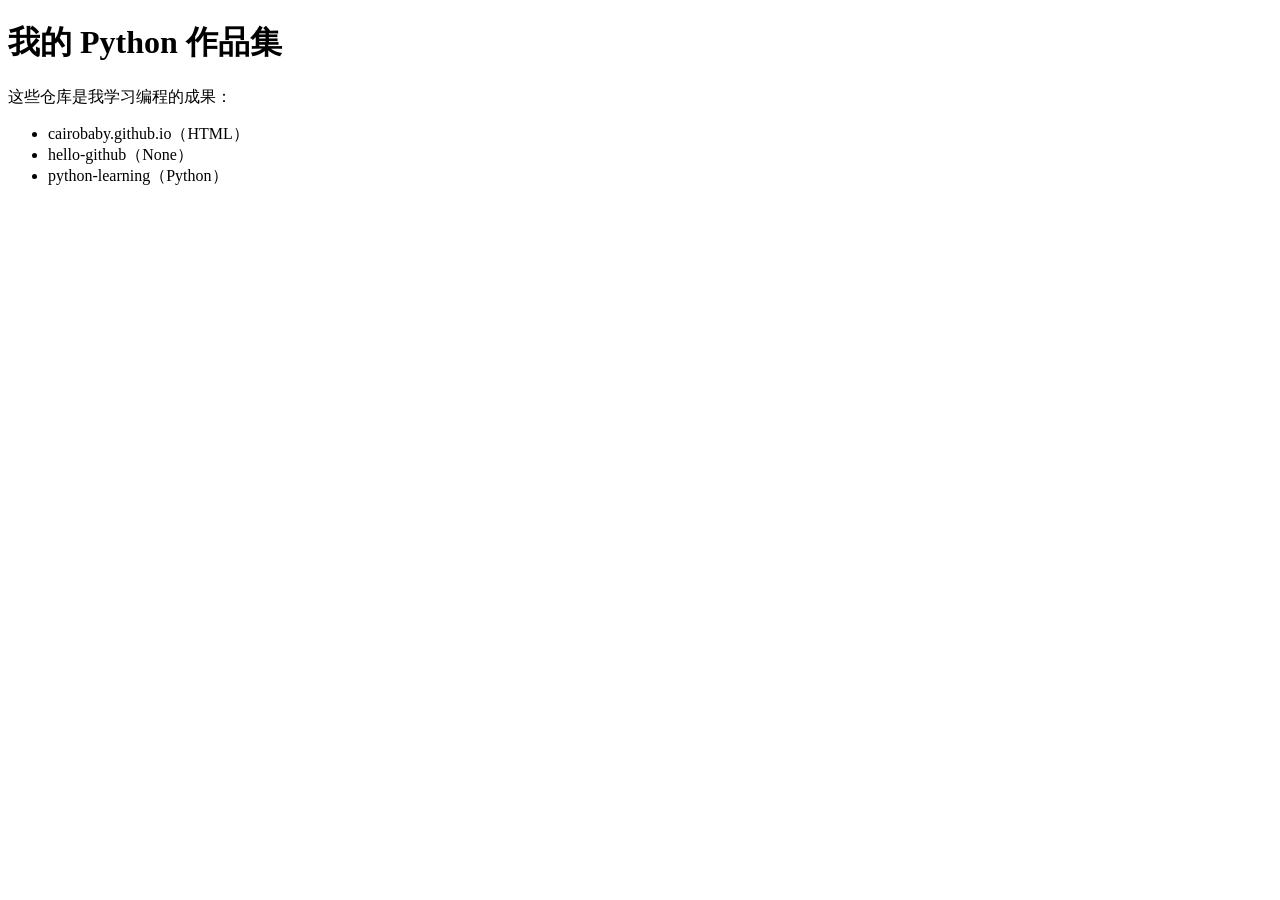
<file: 作品集.html>
<!DOCTYPE html>
<html>
<head>
  <meta charset="utf-8">
  <title>我的 Python 作品集</title>
</head>
<body>
  <h1>我的 Python 作品集</h1>
  <p>这些仓库是我学习编程的成果：</p>
  <ul>
    <li>cairobaby.github.io（HTML）</li>
    <li>hello-github（None）</li>
    <li>python-learning（Python）</li>
  </ul>
</body>
</html>
</file>
